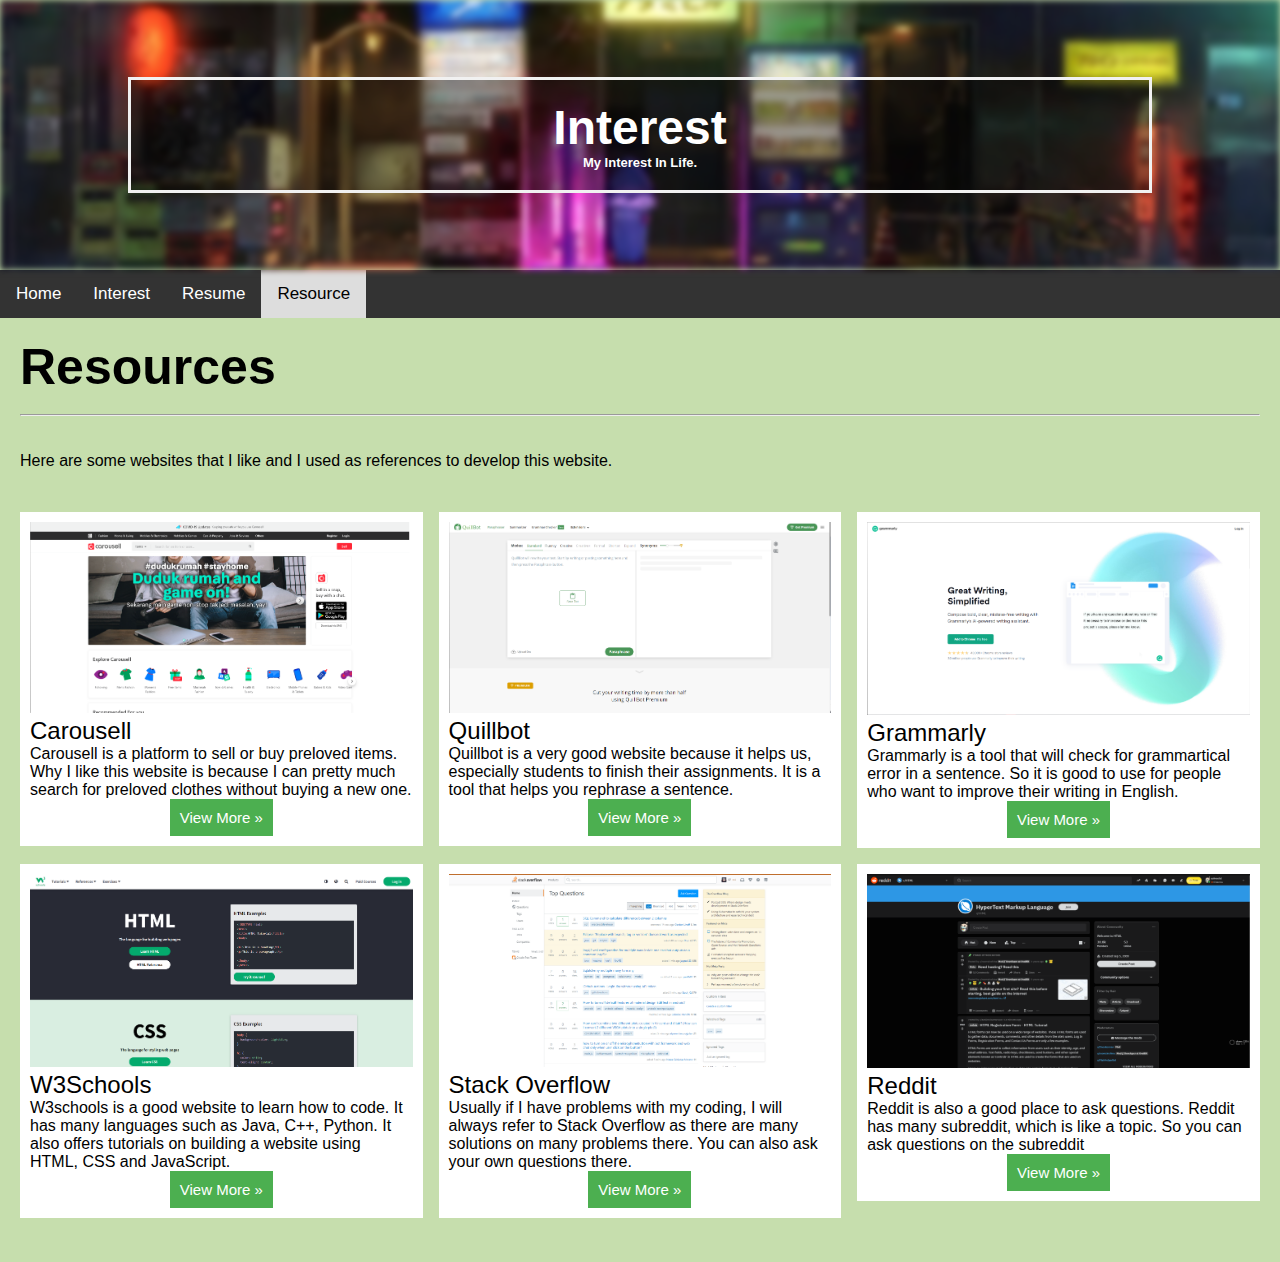
<file: resource.html>
<!DOCTYPE html>
<html>
<head>
  <title>Resource</title>
  <link rel="shortcut icon" href="https://i.pinimg.com/originals/26/33/4f/26334f7c42c43ca03b5ab3f1c65ca87e.png"/>
	<link rel="stylesheet" href="styling.css">
	<meta name="viewport" content="width=device-width, initial-scale=1.0">
</head>
<style>

</style>
<body>
	<div class="headerimage"></div>
	  <div class="headertext">
	    <font size="9"><b>Interest</b></font>
	    <font size="2"><p>My Interest In Life.</p></font>
	  
	</div>
	<div class="topnav">
	  <a href="index.html">Home</a>
	  <a href="interest.html">Interest</a>
	  <a href="resume.html">Resume</a>
	  <a class="active" href="resource.html">Resource</a>
	</div>
	
<div class="mainIndex" style="color: black; width:100%;">
  <h1>Resources</h1>
  <br>
  <hr>
  <br>
  <br>
  <p>Here are some websites that I like and I used as references to develop this website.</p>
  <br>
  <div class="row2">
    <div class="column2">
      <div class="content2">
        <img src="photos/carousell.png" alt="carousell" style="width:100%">
        <font size="5">Carousell</font>
        <p>Carousell is a platform to sell or buy preloved items. Why I like this website is because I can pretty much search for preloved clothes without buying a new one.</p>
        <p class="viewMore"><a href="https://www.carousell.com.my" target="_blank" class="buttonView">View More &raquo;</a></p>
      </div>
    </div>
    <div class="column2">
      <div class="content2">
      <img src="photos/quillbot.png" alt="quillbot" style="width:100%">
        <font size="5">Quillbot</font>
        <p>Quillbot is a very good website because it helps us, especially students to finish their assignments. It is a tool that helps you rephrase a sentence.</p>
        <p class="viewMore"><a href="https://quillbot.com" target="_blank" class="buttonView">View More &raquo;</a></p>
      </div>
    </div>
    <div class="column2">
      <div class="content2">
      <img src="photos/grammarly.png" alt="grammarly" style="width:100%">
        <font size="5">Grammarly</font>
        <p>Grammarly is a tool that will check for grammartical error in a sentence. So it is good to use for people who want to improve their writing in English.</p>
        <p class="viewMore"><a href="https://www.grammarly.com" target="_blank" class="buttonView">View More &raquo;</a></p>
      </div>
    </div>
    <div class="column2">
      <div class="content2">
        <img src="photos/w3schools.png" alt="w3schools" style="width:100%">
        <font size="5">W3Schools</font>
        <p>W3schools is a good website to learn how to code. It has many languages such as Java, C++, Python. It also offers tutorials on building a website using HTML, CSS and JavaScript.</p>
        <p class="viewMore"><a href="https://www.w3schools.com/" target="_blank" class="buttonView">View More &raquo;</a></p>
        
      </div>
    </div>
    <div class="column2">
      <div class="content2">
      <img src="photos/stackoverflow.png" alt="stackoverflow" style="width:100%">
        <font size="5">Stack Overflow</font>
        <p>Usually if I have problems with my coding, I will always refer to Stack Overflow as there are many solutions on many problems there. You can also ask your own questions there.</p>
        <p class="viewMore"><a href="https://www.stackoverflow.com" target="_blank" class="buttonView">View More &raquo;</a></p>
      </div>
    </div>
    <div class="column2">
      <div class="content2">
      <img src="photos/reddit.png" alt="reddit" style="width:100%">
        <font size="5">Reddit</font>
        <p>Reddit is also a good place to ask questions. Reddit has many subreddit, which is like a topic. So you can ask questions on the subreddit</p>
        <p class="viewMore"><a href="https://www.reddit.com" target="_blank" class="buttonView">View More &raquo;</a></p>
      </div>
    </div>
  </div>
  <!-- END GRID -->
  </div>
  	
</body>
</html>
</file>
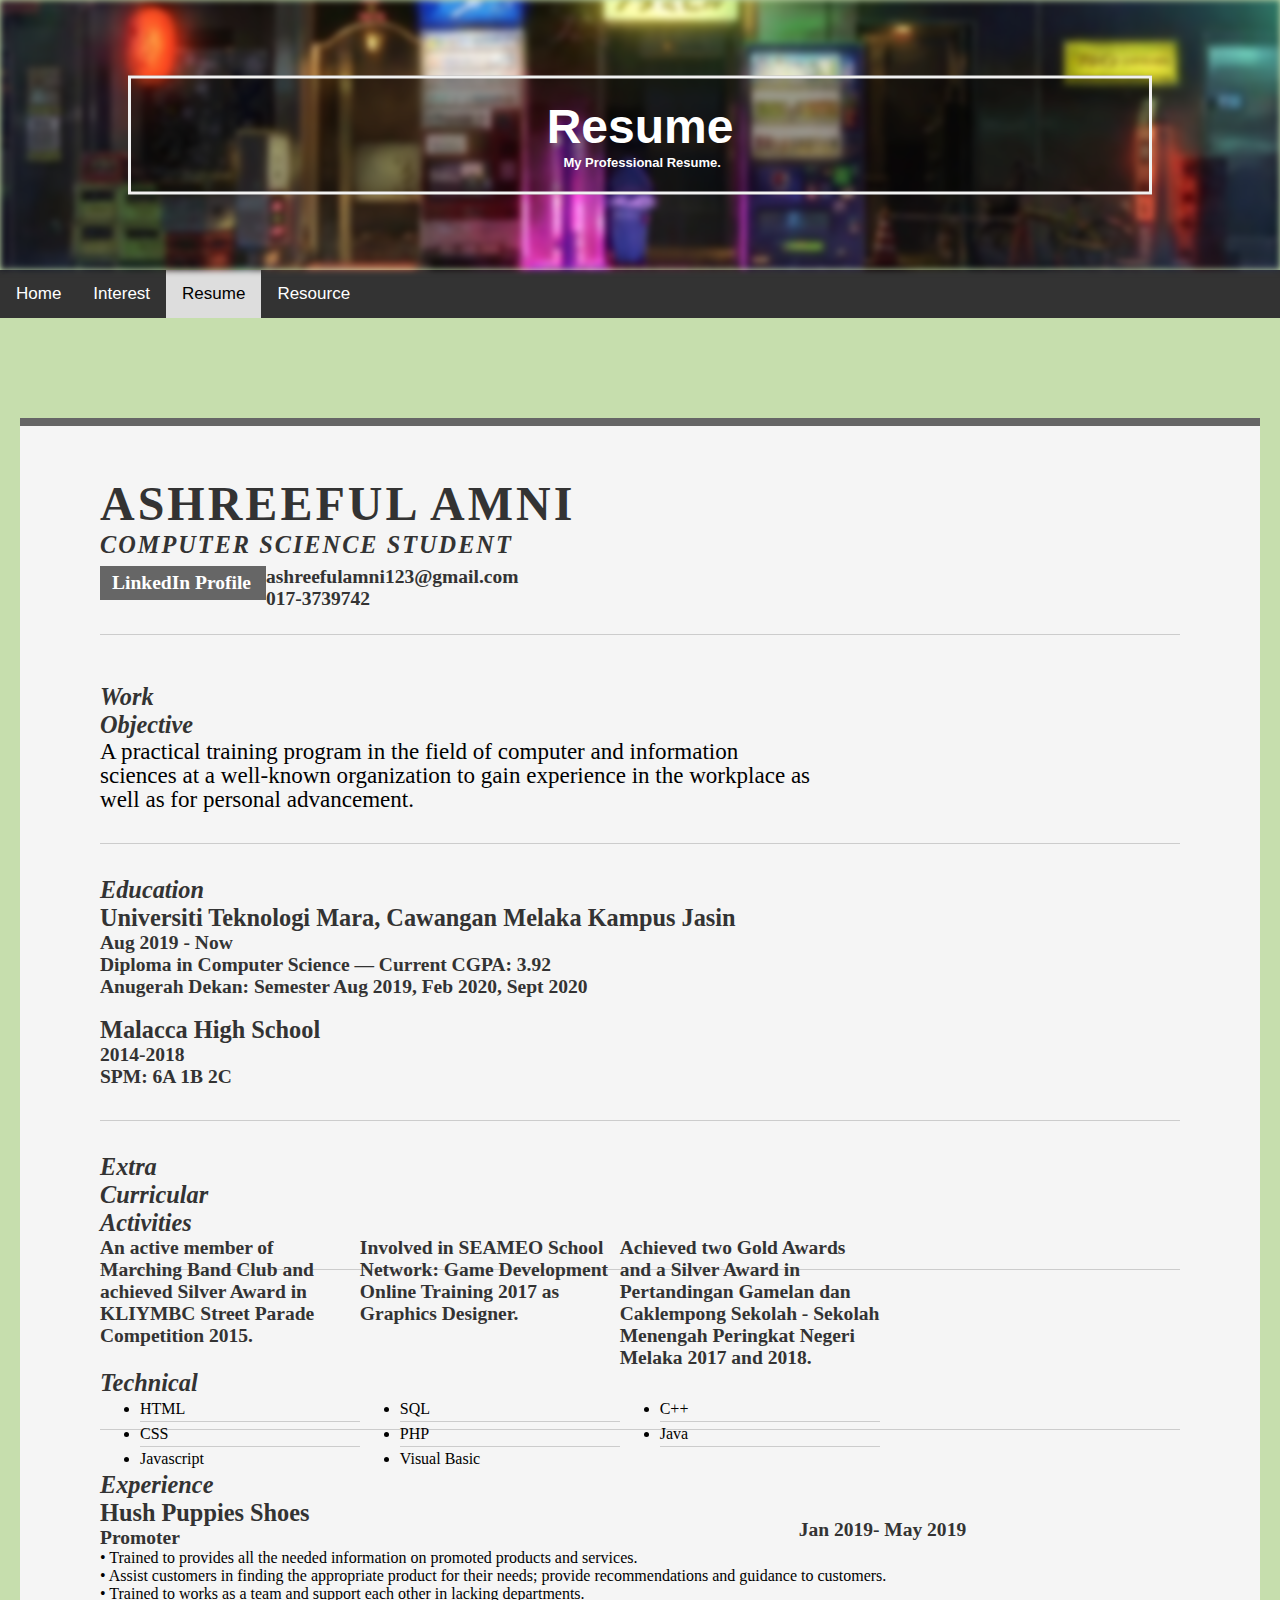
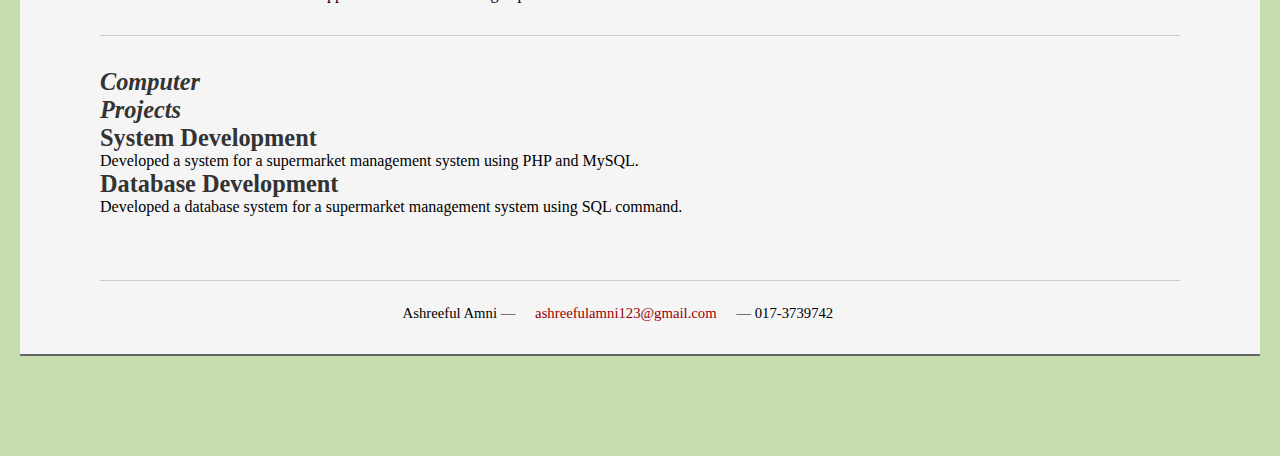
<file: resume.html>
<!DOCTYPE html>
<html>
<head>
  <title>Resume</title>
  <link rel="shortcut icon" href="https://i.pinimg.com/originals/26/33/4f/26334f7c42c43ca03b5ab3f1c65ca87e.png"/>
  <meta name="keywords" content="" />
  <meta name="description" content="" />
  <link rel="stylesheet" type="text/css" href="http://yui.yahooapis.com/2.7.0/build/reset-fonts-grids/reset-fonts-grids.css" media="all" /> 
	<link rel="stylesheet" href="resume.css">
  <link rel="stylesheet" href="styling.css">
  
	<meta name="viewport" content="width=device-width, initial-scale=1.0">
</head>
<style>

</style>
<body>
	<div class="headerimage"></div>
	  <div class="headertext">
	    <font size="9"><b>Resume</b></font>
	    <font size="2"><p>&nbsp&nbsp&nbsp&nbsp&nbsp&nbsp&nbsp&nbsp&nbsp&nbsp&nbsp&nbspMy Professional Resume.</p></font>
	  
	</div>
	<div class="topnav">
	  <a href="index.html">Home</a>
	  <a href="interest.html">Interest</a>
	  <a class="active" href="resume.html">Resume</a>
	  <a href="resource.html">Resource</a>
	</div>
	
  	<div class="mainIndex" style="color: black; width:100%;">
  	<div id="doc2" class="yui-t7">
  <div id="inner">
  
    <div id="hd">
      <div class="yui-gc">
        <div class="yui-u first">
          <h1>Ashreeful Amni</h1>
          <h2>Computer Science Student</h2>
        </div>

        <div class="yui-u">
          <div class="contact-info">
            <h3><a id="linkedin" href="https://www.linkedin.com/in/ashreeful-amni/" target="_blank">LinkedIn Profile</a></h3>
            <h3>ashreefulamni123@gmail.com</h3>
            <h3>017-3739742</h3>
          </div><!--// .contact-info -->
        </div>
      </div><!--// .yui-gc -->
    </div><!--// hd -->

    <div id="bd">
      <div id="yui-main">
        <div class="yui-b">

          <div class="yui-gf">
            <div class="yui-u first">
              <h2>Work Objective</h2>
            </div>
            <div class="yui-u">
              <p class="enlarge">
                A practical training program in the field of computer and information sciences at a well-known organization to gain experience in the workplace as well as for personal advancement.
              </p>
            </div>
          </div><!--// .yui-gf -->

          <div class="yui-gf">
            <div class="yui-u first">
              <h2>Education</h2>
            </div>
            <div class="yui-u">
              <h2>Universiti Teknologi Mara, Cawangan Melaka Kampus Jasin</h2>
              <h4>Aug 2019 - Now</h4>
              <h3>Diploma in Computer Science &mdash; Current CGPA: 3.92</h3>
              <h3>Anugerah Dekan: Semester Aug 2019, Feb 2020, Sept 2020</h3><br>
            </div>
            <div class="yui-u">
              <h2>Malacca High School</h2>
              <h4>2014-2018</h4>
              <h3>SPM: 6A 1B 2C</h3>
            </div>
          </div><!--// .yui-gf -->

          <div class="yui-gf">
            <div class="yui-u first">
              <h2>Extra Curricular Activities</h2>
            </div>
            <div class="yui-u">
                <div class="talent">
                  <h3>An active member of Marching Band Club and achieved Silver Award in KLIYMBC Street Parade Competition 2015.</h3>
                </div>

                <div class="talent">
                  <h3>Involved in SEAMEO School Network: Game Development Online Training 2017 as Graphics Designer.</h3>
                </div>

                <div class="talent">
                  <h3>Achieved two Gold Awards and a Silver Award in Pertandingan Gamelan dan Caklempong Sekolah - Sekolah Menengah Peringkat Negeri Melaka 2017 and 2018.</h3>
                </div>
            </div>
          </div><!--// .yui-gf -->

          <div class="yui-gf">
            <div class="yui-u first">
              <h2>Technical</h2>
            </div>
            <div class="yui-u">
              <ul class="talent">
                <li>HTML</li>
                <li>CSS</li>
                <li class="last">Javascript</li>
              </ul>

              <ul class="talent">
                <li>SQL</li>
                <li>PHP</li>
                <li class="last">Visual Basic</li>
              </ul>

              <ul class="talent">
                <li>C++</li>
                <li>Java</li>
                
              </ul>
            </div>
          </div><!--// .yui-gf-->
          
          <div class="yui-gf">
  
            <div class="yui-u first">
              <h2>Experience</h2>
            </div><!--// .yui-u -->

            <div class="yui-u">

              <div class="job">
                <h2>Hush Puppies Shoes</h2>
                <h3>Promoter</h3>
                <h4>Jan 2019- May 2019</h4>
                <p>
                  • Trained to provides all the needed information on promoted products and services.<br> 
                  • Assist customers in finding the appropriate product for their needs; provide recommendations and guidance to customers.<br> 
                  • Trained to works as a team and support each other in lacking departments.
                </p>
              </div>

            </div><!--// .yui-u -->
          </div><!--// .yui-last -->
          <div class="yui-gf last">
  
            <div class="yui-u first">
              <h2>Computer Projects</h2>
            </div><!--// .yui-u -->

            <div class="yui-u">

              <div class="job">
                <h2>System Development</h2>
                <p>Developed a system for a supermarket management system using PHP and MySQL.</p>
              </div>

              <div class="job">
                <h2>Database Development</h2>
                <p>Developed a database system for a supermarket management system using SQL command.</p>
              </div>
            </div><!--// .yui-u -->
          </div><!--// .yui-gf -->
        </div><!--// .yui-b -->
        </div><!--// .yui-b -->
      </div><!--// yui-main -->
      <div id="ft">
          <p>Ashreeful Amni &mdash; <a href="mailto: ashreefulamni123@gmail.com">ashreefulamni123@gmail.com</a> &mdash; 017-3739742</p>
      </div>
    </div><!--// bd -->

    <!--// footer -->

  </div><!-- // inner -->


</div><!--// doc -->
</body>
</html>
</file>
<file: styling.css>
* {
  box-sizing: border-box;
  margin: 0;

}
body, html {
  height: 100%;
  margin: 0;
  font-family: Arial, Helvetica, sans-serif;
  background-color: #C6DEAD;

}
.header{
  padding: 60px;
  text-align: center;
  background: #233a30;
  color: white;
  font-size: 30px;

}

/* Add a black background color to the top navigation */
.topnav {
  background-color: #333;
  overflow: hidden;

}

/* Style the links inside the navigation bar */
.topnav a {
  float: left;
  color: white;
  text-align: center;
  padding: 14px 16px;
  text-decoration: none;
  font-size: 17px;
}

/* Change the color of links on hover */
.topnav a:hover {
  background-color: #ddd;
    transition: 0.5s ease;
}

/* Add a color to the active/current link */
.topnav a.active {
  background-color: #ddd;
  color: black;
}
/* INDEX.HTML STYLING START */
/* styling for main column */
.main {
  float:left;
  width:75%;
  padding:30px;
  height: 1100px;
}
/* styling for left column */
 .left {
  background-color:#6CA176;
  float:left;
  width:25%;
  padding:15px;
  height: 1150px;
  text-align:center;
}
/* styling for song in left column */
.song{
  position: sticky;
  height: 250px;
  width: 250px;
  margin: 0px;
  max-width:100%;
  height:auto; 
}
 .left .lagu, .left .gambar, .left .song, .left .spotify{
  display: block; 
  margin-left: auto; 
  margin-right: auto;
}

/* styling for picture */
.baby{
  position: sticky;
  height: 250px;
  width: 250px;
  margin: 0px;
  max-width:100%;
  height:auto;
}

.tablePersonal td {
  background-color: #A8D5BAFF;
  color: black;
}

.tablePersonal th{
  background-color: #8BBEE8FF;
  color: black;
}
/* styling for picture*/
.gambar{
  left: 3%;
  border-radius: 200px;
  position: sticky;
  height: 250px;
  width: 250px;
  margin: 0px;
  max-width:100%;
  height:auto; 
}

/* styling for header picture */
.headerimage {
  background-image: url("photos/index.jpeg");
  filter: blur(3px);
  height: 30%;
  background-position: center;
  background-repeat: no-repeat;
  background-size: cover;
}

/* Place text in the middle of the image */
.headertext {
  background-color: rgb(0,0,0); /* Fallback color */
  background-color: rgba(0,0,0, 0.4); /* Black w/opacity/see-through */
  color: white;
  font-weight: bold;
  border: 3px solid #f1f1f1;
  position: absolute;
  top: 15%;
  left: 50%;
  transform: translate(-50%, -50%);
  z-index: 1;
  width: 80%;
  padding: 20px;
  text-align: center;
  }


@media only screen and (max-width:900px) {
  /* For mobile phones: */
  .left{
    width:35%;
  }
  .main {
    width: 65%;
  }
}
@media only screen and (max-width:600px) {
  /* For mobile phones: */
  .left, .main {
    width:100%;
  }
}
/* INDEX.HTML STYLING ENDS */

/* INTEREST.HTML STYLING ENDS */
/* Center website */
.mainIndex {
  max-width: 1500px;
  margin: auto;
  padding: 20px;
}

h1 {
  font-size: 50px;
  word-break: break-all;
}

.row {
  margin: 8px -16px;
}

/* Add padding BETWEEN each column */
.row,
.row > .column {
  padding: 8px;
}

/* Create four equal columns that floats next to each other */
.column {
  float: left;
  width: 80%;
  margin-left: 100px;
}

/* Clear floats after rows */ 
.row:after {
  content: "";
  display: table;
  clear: both;
}

/* Content */
.content {
  background-color: white;
  padding: 20px;
}
.image:hover{
  opacity: .7;
}
a {
  text-decoration: none;
  display: inline-block;
  padding: 8px 16px;
}
a:hover {
  background-color: #ddd;
  color: black;
}
.next {
  background-color: #4CAF50;
  color: white;
  font-size: 25px;
  padding: 10px;
}
.previous {
  background-color: #f1f1f1;
  color: black;
  font-size: 25px;
  padding: 10px;
}

.image{
  height: 100%;
  width: 100%;
  transition: 0.3s;
}

/* Responsive layout - makes a two column-layout instead of four columns */
@media screen and (max-width: 900px) {
  .column, .image {
    margin-left: 0px;
  }
}

/* Responsive layout - makes the two columns stack on top of each other instead of next to each other */
@media screen and (max-width: 600px) {
  .column, .image {
    width: 90%;
    margin-left: 0px;

  }
}


/* Center website */
.main2 {
  max-width: 1000px;
  margin: auto;
}

h1 {
  font-size: 50px;
  word-break: break-all;
}

.row2 {
  margin: 8px -16px;
}

/* Add padding BETWEEN each column */
.row2,
.row2 > .column2 {
  padding: 8px;
}

/* Create four equal columns that floats next to each other */
.column2 {
  float: left;
  width: 33.33%;
}

/* Clear floats after rows */ 
.row2:after {
  content: "";
  display: table;
  clear: both;
}

/* Content */
.content2 {
  background-color: white;
  padding: 10px;
}

/* Responsive layout - makes a two column-layout instead of four columns */
@media screen and (max-width: 900px) {
  .column2 {
    width: 50%;
  }
}

/* Responsive layout - makes the two columns stack on top of each other instead of next to each other */
@media screen and (max-width: 600px) {
  .column2 {
    width: 100%;
  }
}

.viewMore {
  text-align: center;
}

.buttonView{
  background-color: #4CAF50;
  color: white;
  font-size: 15px;
  padding: 10px;
}
.grid-container {
  display: grid;
  grid-template-columns: auto auto auto;
  grid-gap: 10px;
  background-color: #444444;
  padding: 10px;
}

.grid-container > div {
  background-color: rgba(255, 255, 255, 0.8);
  border: 1px solid black;
  text-align: center;
  font-size: 30px;
}
</file>
<file: resume.css>
/*
---------------------------------------------------------------------------------
	STRIPPED DOWN RESUME TEMPLATE
    html resume

    v0.9: 5/28/09

    design and code by: thingsthatarebrown.com 
                        (matt brown)
---------------------------------------------------------------------------------
*/


.msg { padding: 10px; background: #222; position: relative; }
.msg h1 { color: #fff;  }
.msg a { margin-left: 20px; background: #408814; color: white; padding: 4px 8px; text-decoration: none; }
.msg a:hover { background: #266400; }

/* //-- yui-grids style overrides -- */
body { color: #444; }
#doc2 { font-family: Georgia }
#inner { padding: 10px 80px; margin: 80px auto; background: #f5f5f5; border: solid #666; border-width: 8px 0 2px 0; }
.yui-gf { margin-bottom: 2em; padding-bottom: 2em; border-bottom: 1px solid #ccc; }

/* //-- header, body, footer -- */
#hd { margin: 2.5em 0 3em 0; padding-bottom: 1.5em; border-bottom: 1px solid #ccc }
#hd h2 { text-transform: uppercase; letter-spacing: 2px; }
#bd, #footer { margin-bottom: 2em; }

/* //-- footer -- */
#ft { padding: 1em 0 1em 0; font-size: 92%; border-top: 1px solid #ccc; text-align: center; }
#ft p { margin-bottom: 0; text-align: center;   }

/* //-- core typography and style -- */
#hd h1 { font-size: 48px; text-transform: uppercase; letter-spacing: 3px; }
h2 { font-size: 152% }
h3, h4 { font-size: 122%; }
h1, h2, h3, h4 { color: #333; }
p { font-size: 100%; line-height: 18px; padding-right: 3em; }
a { color: #990003 }
a:hover { text-decoration: none; }
strong { font-weight: bold; }
li { line-height: 24px; border-bottom: 1px solid #ccc; }
p.enlarge { font-size: 144%; padding-right: 6.5em; line-height: 24px; }
p.enlarge span { color: #000 }
.contact-info { margin-top: 7px; }
.first h2 { font-style: italic; }
.last { border-bottom: 0 }


/* //-- section styles -- */

a#linkedin { display: block; float: left; background: #666; color: white; padding: 6px 15px 6px 12px; margin-bottom: 6px; text-decoration: none; text-align: center;  }
a#linkedin:hover { background: #222; }

.job { position: relative; margin-bottom: 0em; padding-bottom: 0em; }
.job h4 { position: absolute; top: 1em; right: 0 }
.job p { margin: 0.7e5m 1em 1em 0; }

.last { border: none; }
.skills-list {  }
.skills-list ul { margin: 0; }
.skills-list li { margin: 3px 0; padding: 3px 0; }
.skills-list li span { font-size: 152%; display: block; margin-bottom: -2px; padding: 0 }
.talent { width: 30%; float: left }
.talent h2 { margin-bottom: 6px; }

#srt-ttab { margin-bottom: 100px; text-align: center;  }
#srt-ttab img.last { margin-top: 20px }

/* --// override to force 1/8th width grids -- */
.yui-gf .yui-u{width:80.2%;}
.yui-gf div.first{width:12.3%;}
</file>
